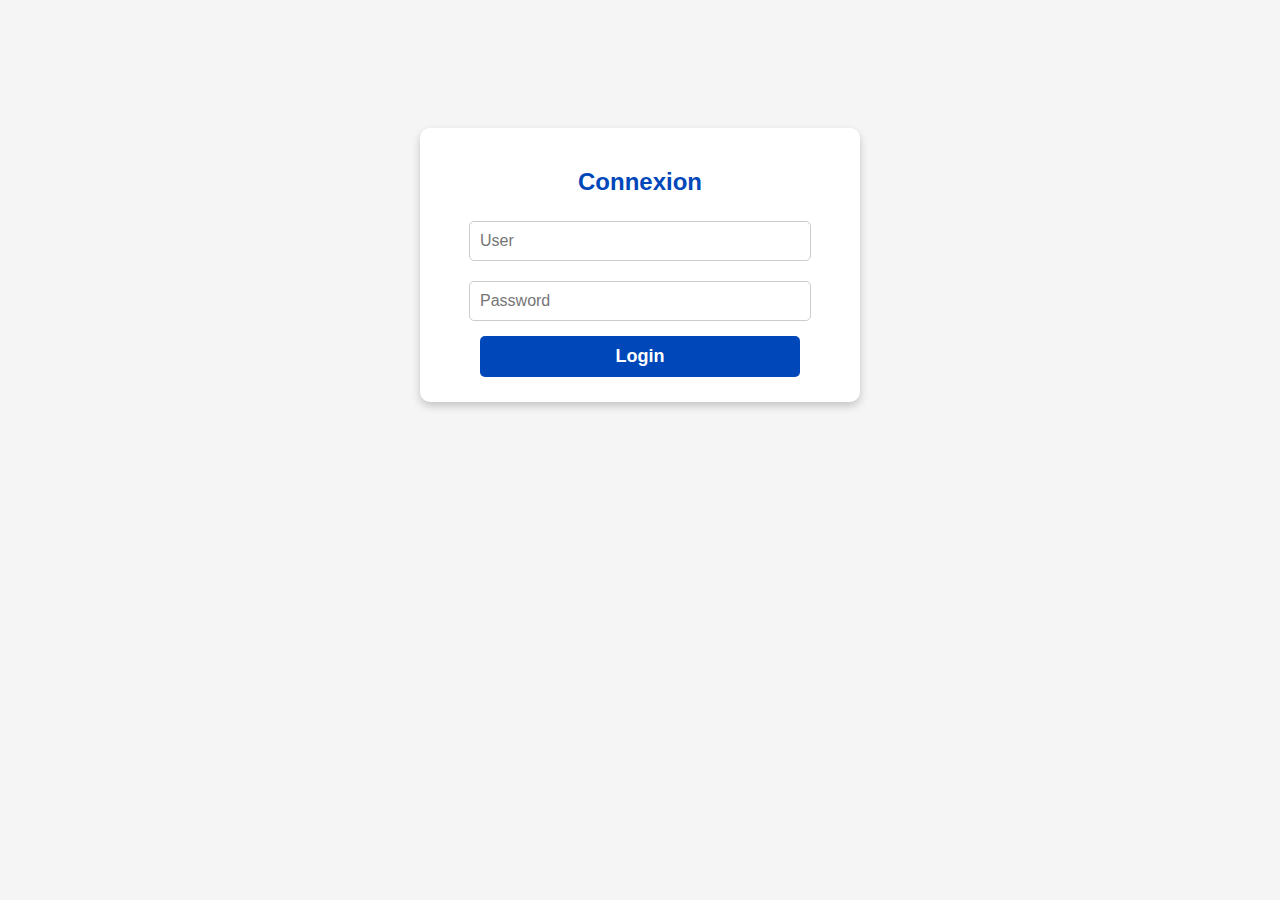
<file: app bdb v1/login.html>
<!DOCTYPE html>
<html lang="fr">
<head>
    <meta charset="UTF-8">
    <meta name="viewport" content="width=device-width, initial-scale=1.0">
    <title>Connexion</title>
    <link rel="stylesheet" href="style.css">
</head>
<body>

    <div class="login-container">
        <h2>Connexion</h2>
        <input type="text" id="username" placeholder="User">
        <input type="password" id="password" placeholder="Password">
        <button id="login-btn">Login</button>
        <p id="error-message" class="error hidden">🟥 Incorrect password or username</p>
    </div>

    <script src="login.js"></script>

</body>
</html>
</file>
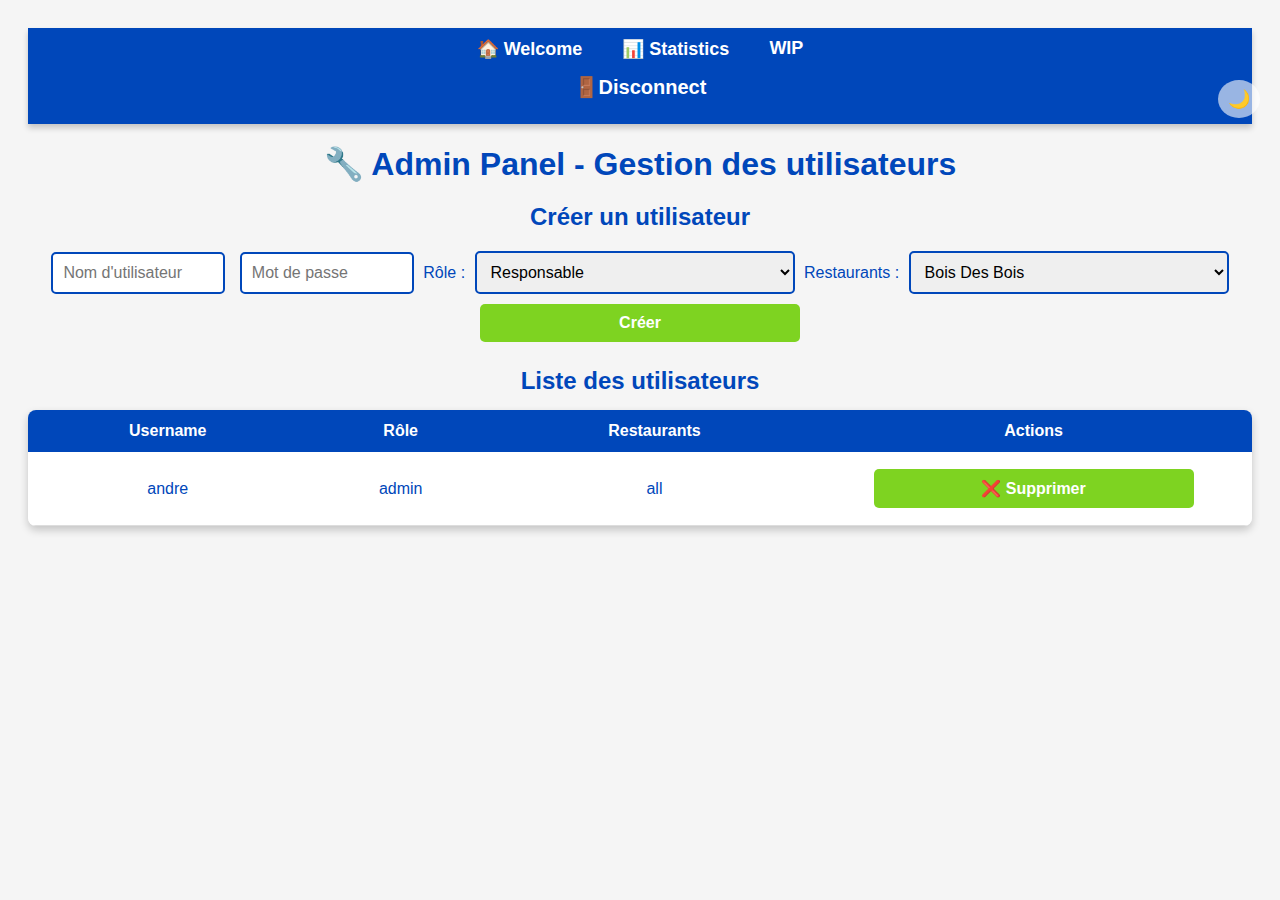
<file: ticketappv2-main/app bdb v1/admin.html>
<!DOCTYPE html>
<html lang="fr">
<head>
    <meta charset="UTF-8">
    <meta name="viewport" content="width=device-width, initial-scale=1.0">
    <title>Admin Panel</title>
    <link rel="stylesheet" href="style.css">
</head>
<body>

    <button id="menu-toggle" class="burger-btn">☰</button>

    <nav class="navbar">
        <ul id="menu">
            <li><a href="index.html">🏠 Welcome</a></li>
            <li><a href="stats.html">📊 Statistics</a></li>
            <li><a href="admin.html">WIP</a></li>
        </ul>
        <button id="logout-btn" class="logout-btn" title="Déconnexion">🚪Disconnect</button>
    </nav>

    <button id="dark-mode-toggle" class="dark-mode-btn">🌙</button>


    <!-- Vérification d'accès (Empêche l'accès aux non-admins)
    <script>
        let user = JSON.parse(localStorage.getItem("user"));
        if (!user || user.role !== "admin") {
            window.location.href = "index.html"; // Redirection si pas admin
        }
    </script> -->

    <h1>🔧 Admin Panel - Gestion des utilisateurs</h1>

    <!-- ✅ Formulaire de création d'utilisateur -->
    <div class="admin-container">
        <h2>Créer un utilisateur</h2>
        <input type="text" id="new-username" placeholder="Nom d'utilisateur">
        <input type="password" id="new-password" placeholder="Mot de passe">
        
        <label for="new-role">Rôle :</label>
        <select id="new-role">
            <option value="chef">Responsable</option>
            <option value="superviseur">Superviseur</option>
            <option value="admin">Administrateur</option>
        </select>

        <label for="new-restaurants">Restaurants :</label>
        <select id="new-restaurants">
            <option value="Bois Des Bois">Bois Des Bois</option>
            <option value="Bosrand">Bosrand</option>
        </select>
        <button id="create-user-btn">Créer</button>
    </div>

    <!-- ✅ Liste des utilisateurs -->
    <div class="user-list">
        <h2>Liste des utilisateurs</h2>
        <table>
            <thead>
                <tr>
                    <th>Username</th>
                    <th>Rôle</th>
                    <th>Restaurants</th>
                    <th>Actions</th>
                </tr>
            </thead>
            <tbody id="user-table"></tbody>
        </table>
    </div>

    <script src="admin.js"></script>

</body>
</html>
</file>
<file: app bdb v1/style.css>
/* ✅ Bouton de déconnexion discret */
.logout-btn {
    /* position: fixed; */
    top: 15px;
    right: 15px;
    background: transparent;
    color: white;
    border: none;
    font-size: 20px;
    cursor: pointer;
    transition: color 0.3s ease-in-out, transform 0.2s ease-in-out;
    width: auto; /* Empêche l'extension */
    max-width: none; /* Désactive la limite */
}

/* ✅ Ajout d'un léger effet au survol */
.logout-btn:hover {
    color: red;
    transform: scale(1.1);
    background-color: transparent;
}

/* ✅ Amélioration de l'apparence sur mobile */
@media (max-width: 768px) {
    .logout-btn {
        color: red;
        font-size: 18px;
        top: 10px;
        right: 10px;
    }
}



/* Général */
body {
    font-family: 'Source Sans Pro', sans-serif;
    text-align: center;
    background-color: #F5F5F5; /* Fond gris clair */
    padding: 20px;
    color: #0047BA; /* Bleu foncé pour le texte principal */
}
/* Appliquer la règle uniquement aux input, select et boutons normaux */
input, select, button {
    width: 100%;
    max-width: 320px; /* Limitation en largeur */
    padding: 12px; /* Plus d’espace */
    margin-bottom: 10px; /* Meilleur espacement entre les champs */
}
h1, h2, h3 {
    margin-bottom: 15px;
}



/* Exception pour le bouton du menu burger */
.burger-btn {
    width: auto; /* Empêche l'extension */
    max-width: none; /* Désactive la limite */
}

button {
    transition: transform 0.2s ease-in-out;
}
button:active {
    transform: scale(0.95);
}


button:hover {
    transform: scale(1.1);
}

.navbar {
    background-color: #0047BA;
    padding: 10px 0;
    text-align: center;
    box-shadow: 0px 4px 6px rgba(0, 0, 0, 0.2);
}

.navbar ul {
    list-style-type: none;
    padding: 0;
    margin: 0;
}

.navbar ul li {
    display: inline;
    margin: 0 20px;
}

.navbar ul li a {
    text-decoration: none;
    color: white;
    font-size: 18px;
    font-weight: 600;
    font-family: 'Source Sans Pro', sans-serif;
    transition: color 0.3s ease-in-out;
}

.navbar ul li a:hover {
    color: #7ED321; /* Vert Landal */
}

/* Style du bouton burger */
.burger-btn {
    display: none;
    font-size: 24px;
    background: #0047BA;
    color: white;
    border: none;
    padding: 10px 15px;
    cursor: pointer;
    position: absolute;
    top: 15px;
    left: 85%;
    border-radius: 5px;
    transition: background 0.3s;
}

.burger-btn:hover {
    background: #002F6C;
}

/* Style du menu en version mobile */
.navbar ul {
    list-style-type: none;
    padding: 0;
    margin: 0;
    display: flex;
    justify-content: center;
}

.navbar ul li {
    display: inline;
    margin: 0 20px;
}

/* Mode mobile : cacher la navbar par défaut */
@media (max-width: 768px) {
    @media (max-width: 480px) {
        .container {
            padding: 20px;
            max-width: 95%; /* Adapte mieux sur les petits écrans */
        }
    
        input, select, button {
            max-width: 100%; /* Utilise toute la largeur disponible */
        }
    
        table {
            font-size: 14px; /* Réduit la taille du texte du tableau sur mobile */
        }
    
        th, td {
            padding: 10px; /* Ajuste l'espace des cellules */
        }
    
        button.delete-btn {
            width: 35px;
            height: 35px;
        }
    }
    
    
    
    .navbar {
        background: transparent; /* Fond transparent quand le menu est fermé */
        box-shadow: none; /* Supprime l'ombre */
    }
    .burger-btn {
        display: block;
    }

    .navbar ul {
        display: none;
        flex-direction: column;
        position: absolute;
        top: 50px;
        left: 0;
        width: 100%;
        background: #0047BA;
        text-align: center;
        padding: 10px 0;
        box-shadow: 0px 4px 6px rgba(0, 0, 0, 0.2);
    }

    .navbar ul li {
        display: block;
        margin: 10px 0;
    }

    .navbar ul.show {
        display: flex;
    }
}

/* Conteneur principal */
.container {
    background: white;
    width: 50%;
    margin: auto;
    padding: 20px;
    box-shadow: 0px 4px 8px rgba(0, 0, 0, 0.2);
    border-radius: 8px;
}
.container {
    width: 90%;
    max-width: 400px; /* Évite un trop grand étirement sur mobile */
    padding: 25px; /* Plus d’espace intérieur */
    margin: 20px auto; /* Centrage et espacement */
}

/* Titre */
h1.title {
    font-size: 32px;
    color: #0047BA; /* Bleu Landal */
    border-bottom: 4px solid #7ED321; /* Ligne verte sous le titre */
    display: inline-block;
    padding-bottom: 10px;
}

/* Formulaire */
input, select, button {
    padding: 10px;
    margin: 5px;
    border: 2px solid #0047BA;
    border-radius: 5px;
    font-size: 16px;
}

input {
    width: 150px;
}

button {
    background-color: #7ED321; /* Vert Landal */
    color: white;
    font-weight: bold;
    cursor: pointer;
    border: none;
}

button:hover {
    background-color: #4C9B00; /* Vert foncé pour effet au survol */
}

table {
    width: 100%;
    margin-top: 15px;
    border-collapse: collapse;
}

th, td {
    padding: 12px; /* Plus d’espace */
    font-size: 16px; /* Meilleure lisibilité */
}

th {
    background-color: #0047BA; /* Bleu Landal */
    color: white;
}
/* Style du bouton de suppression */
button.delete-btn {
    background-color: #FF4C4C; /* Rouge */
    color: white;
    border: none;
    padding: 6px 10px;
    cursor: pointer;
    border-radius: 5px;
    font-size: 14px;
    transition: all 0.3s ease-in-out;
    display: flex;
    align-items: center;
    justify-content: center;
}

/* Effet au survol */
button.delete-btn:hover {
    background-color: #CC0000;
    transform: scale(1.1);
}

/* Style pour un meilleur alignement dans le tableau */
td button.delete-btn {
    display: inline-block;
    padding: 6px 12px;
    font-size: 16px;
}



/* Totaux */
h3 {
    font-weight: bold;
}

#total {
    font-size: 22px;
    color: #0047BA;
}

#total-locaux, #total-invites {
    font-size: 18px;
    color: #4C9B00; /* Vert foncé */
}

/* Message de confirmation */
.confirmation-message {
    position: fixed;
    top: 20px;
    right: 20px;
    background-color: #4CAF50;
    color: white;
    padding: 10px 20px;
    border-radius: 5px;
    box-shadow: 0px 4px 6px rgba(0, 0, 0, 0.2);
    font-size: 16px;
    animation: fadeOut 2s ease-in-out forwards;
}

/* Animation de disparition */
@keyframes fadeOut {
    0% { opacity: 1; }
    100% { opacity: 0; }
}

body.dark-mode {
    background-color: #121212;
    color: #f5f5f5;
    transition: background 0.3s ease-in-out, color 0.3s ease-in-out;
}

.dark-mode .container {
    background-color: #1e1e1e;
}

.dark-mode .navbar {
    background-color: #000;
}

.dark-mode button {
    background-color: #555;
    color: white;
}

.dark-mode button:hover {
    background-color: #777;
}

/* Bouton Mode Sombre : discret et arrondi */
.dark-mode-btn {
    position: fixed;
    top: 75px;
    right: 15px;
    background: rgba(0, 0, 0, 0.2); /* Fond légèrement transparent */
    color: white;
    border: none;
    padding: 8px 10px;
    font-size: 18px;
    border-radius: 50%;
    cursor: pointer;
    transition: background 0.3s ease-in-out, transform 0.2s ease-in-out;
}
.dark-mode-btn {
    width: auto; /* Empêche l'extension */
    max-width: none; /* Désactive la limite */
}

/* Effet au survol */
.dark-mode-btn:hover {
    background: rgba(0, 0, 0, 0.5);
    transform: scale(1.1);
}

/* Mode clair : adapter le bouton */
body:not(.dark-mode) .dark-mode-btn {
    background: rgba(255, 255, 255, 0.6);
    color: #333;
}

h3 {
    margin: 10px 0;
    font-size: 18px;
}

#total-tickets, #average-ticket, #average-ticket-locals, #average-ticket-guests {
    font-weight: bold;
    color: #0047BA;
}
/* Carte contenant les stats */
.stats-card {
    background: white;
    padding: 15px;
    border-radius: 10px;
    box-shadow: 0px 4px 8px rgba(0, 0, 0, 0.2);
    margin-top: 15px;
    text-align: center;
}

/* Disposition des stats en grille */
.stats-grid {
    display: grid;
    grid-template-columns: 1fr 1fr; /* 2 colonnes */
    gap: 10px;
    margin-top: 10px;
}

/* Style des éléments individuels */
.stat-item {
    background: #f5f5f5;
    padding: 8px;
    border-radius: 5px;
    font-weight: bold;
}
.hidden {
    display: none; /* Cache complètement l'élément mais Chart.js peut maintenant le générer */
}

/* Conteneur du graphique, caché par défaut */
#chart-container {
    text-align: center;
    margin-top: 20px;
}

/* Masquer complètement le graphique */
.hidden {
    display: none;
}

/* Ajustement de la taille */
#ticketChart {
    max-width: 400px;
    height: auto;
    margin: 0 auto;
}

/* ✅ Animation à l’ajout de tickets */
.ticket-item {
    opacity: 0;
    transform: translateY(-10px);
    animation: fadeIn 0.3s forwards;
}

@keyframes fadeIn {
    to {
        opacity: 1;
        transform: translateY(0);
    }
}

/* ✅ Animation à la suppression */
.remove-ticket {
    animation: fadeOut 0.3s forwards;
}

@keyframes fadeOut {
    to {
        opacity: 0;
        transform: translateX(-20px);
    }
}


























































/* STATS PAGE */
/* --- Conteneur principal --- */

.container {
    max-width: 800px; /* Grande taille sur desktop */
    width: 90%; /* Ajuste sur mobile */
    margin: auto;
    padding: 20px;
}

/* --- Carte des statistiques --- */
.stats-card {
    background: #f9f9f9;
    padding: 15px;
    border-radius: 8px;
    margin: 15px auto;
    text-align: center;
    max-width: 500px;
}

/* --- Tableau du calendrier --- */
.calendar-table {
    width: 100%;
    border-collapse: collapse;
    margin-top: 10px;
}

.calendar-table th, .calendar-table td {
    text-align: center;
    font-size: 14px;
    padding: 8px;
}

/* --- Mode mobile --- */
@media (max-width: 768px) {
    /* Réduire la taille du conteneur */
    .container {
        width: 95%;
        padding: 15px;
    }

    /* Carte des statistiques */
    .stats-card {
        width: 100%;
        padding: 10px;
        font-size: 14px;
    }

    /* Tableau du calendrier */
    .calendar-table {
        font-size: 12px;
    }

    .calendar-table th, .calendar-table td {
        padding: 6px;
    }

    /* Réduction du graphique */
    #ticketChart {
        max-width: 100%;
        height: auto;
    }
}

/* --- Mode très petit écran (téléphones) --- */
@media (max-width: 480px) {
    .stats-card {
        font-size: 12px;
    }

    .calendar-table {
        font-size: 10px;
    }

    .calendar-table th, .calendar-table td {
        padding: 4px;
    }
}
/* Mise en valeur du jour actuel */
.today {
    background: #7ED321 !important; /* Rouge/orange pour bien ressortir */
    color: white !important;
    font-weight: bold;
    border-radius: 5px;
}


/* Style du sélecteur */
#calendar-view {
    display: block;
    margin: 15px auto;
    padding: 8px;
    font-size: 16px;
    border-radius: 5px;
    border: 2px solid #0047BA;
}

/* Ajustement des tableaux */
.calendar-table {
    width: 100%;
    border-collapse: collapse;
    margin-top: 10px;
}

.calendar-table th, .calendar-table td {
    text-align: center;
    font-size: 14px;
    padding: 8px;
}

/* Mode mobile */
@media (max-width: 768px) {
    #calendar-view {
        font-size: 14px;
    }

    .calendar-table {
        font-size: 12px;
    }

    .calendar-table th, .calendar-table td {
        padding: 6px;
    }
}


/* Taille du graphique réduite */
#ticketChart {
    max-width: 400px;
    height: auto;
    display: block;
    margin: 20px auto;
}

/* Masquer le graphique par défaut */
.hidden {
    visibility: hidden;
    height: 0;
}


/* Style du bouton */
#toggle-chart {
    display: block;
    margin: 15px auto;
    padding: 8px 12px;
    font-size: 16px;
    border: none;
    background: #0047BA;
    color: white;
    border-radius: 5px;
    cursor: pointer;
    transition: background 0.3s ease-in-out;
}

#toggle-chart:hover {
    background: #002F6C;
}





/* LOGIN PAGE */

/* ✅ Conteneur de la connexion */
.login-container {
    max-width: 400px;
    margin: 100px auto;
    padding: 20px;
    background: white;
    border-radius: 10px;
    box-shadow: 0px 4px 8px rgba(0, 0, 0, 0.2);
    text-align: center;
}

/* ✅ Champs de connexion */
.login-container input {
    width: 100%;
    padding: 10px;
    margin: 10px 0;
    border: 1px solid #ccc;
    border-radius: 5px;
    font-size: 16px;
}

/* ✅ Bouton de connexion */
.login-container button {
    width: 100%;
    padding: 10px;
    background: #0047BA;
    color: white;
    border: none;
    border-radius: 5px;
    font-size: 18px;
    cursor: pointer;
    transition: background 0.3s;
}

.login-container button:hover {
    background: #00308F;
}

/* ✅ Message d'erreur */
.error {
    color: red;
    font-size: 14px;
    margin-top: 10px;
}

.hidden {
    display: none;
}
</file>
<file: ticketappv2-main/app bdb v1/style.css>
/* ✅ Bouton de déconnexion discret */
.logout-btn {
    /* position: fixed; */
    top: 15px;
    right: 15px;
    background: transparent;
    color: white;
    border: none;
    font-size: 20px;
    cursor: pointer;
    transition: color 0.3s ease-in-out, transform 0.2s ease-in-out;
    width: auto; /* Empêche l'extension */
    max-width: none; /* Désactive la limite */
}

/* ✅ Ajout d'un léger effet au survol */
.logout-btn:hover {
    color: red;
    transform: scale(1.1);
    background-color: transparent;
}

/* ✅ Amélioration de l'apparence sur mobile */
@media (max-width: 768px) {
    .logout-btn {
        color: red;
        font-size: 18px;
        top: 10px;
        right: 10px;
    }
}



/* Général */
body {
    font-family: 'Source Sans Pro', sans-serif;
    text-align: center;
    background-color: #F5F5F5; /* Fond gris clair */
    padding: 20px;
    color: #0047BA; /* Bleu foncé pour le texte principal */
}
/* Appliquer la règle uniquement aux input, select et boutons normaux */
input, select, button {
    width: 100%;
    max-width: 320px; /* Limitation en largeur */
    padding: 12px; /* Plus d’espace */
    margin-bottom: 10px; /* Meilleur espacement entre les champs */
}
h1, h2, h3 {
    margin-bottom: 15px;
}



/* Exception pour le bouton du menu burger */
.burger-btn {
    width: auto; /* Empêche l'extension */
    max-width: none; /* Désactive la limite */
}

button {
    transition: transform 0.2s ease-in-out;
}
button:active {
    transform: scale(0.95);
}


button:hover {
    transform: scale(1.05);
}

.navbar {
    background-color: #0047BA;
    padding: 10px 0;
    text-align: center;
    box-shadow: 0px 4px 6px rgba(0, 0, 0, 0.2);
}

.navbar ul {
    list-style-type: none;
    padding: 0;
    margin: 0;
}

.navbar ul li {
    display: inline;
    margin: 0 20px;
}

.navbar ul li a {
    text-decoration: none;
    color: white;
    font-size: 18px;
    font-weight: 600;
    font-family: 'Source Sans Pro', sans-serif;
    transition: color 0.3s ease-in-out;
}

.navbar ul li a:hover {
    color: #7ED321; /* Vert Landal */
}

/* Style du bouton burger */
.burger-btn {
    display: none;
    font-size: 24px;
    background: #0047BA;
    color: white;
    border: none;
    padding: 10px 15px;
    cursor: pointer;
    position: absolute;
    top: 15px;
    left: 85%;
    border-radius: 5px;
    transition: background 0.3s;
}

.burger-btn:hover {
    background: #002F6C;
}

/* Style du menu en version mobile */
.navbar ul {
    list-style-type: none;
    padding: 0;
    margin: 0;
    display: flex;
    justify-content: center;
}

.navbar ul li {
    display: inline;
    margin: 0 20px;
}

/* Mode mobile : cacher la navbar par défaut */
@media (max-width: 768px) {
    @media (max-width: 480px) {
        .container {
            padding: 20px;
            max-width: 95%; /* Adapte mieux sur les petits écrans */
        }
    
        input, select, button {
            max-width: 90%; /* Utilise toute la largeur disponible */
        }
    
        table {
            font-size: 14px; /* Réduit la taille du texte du tableau sur mobile */
        }
    
        th, td {
            padding: 10px; /* Ajuste l'espace des cellules */
        }
    
        button.delete-btn {
            width: 35px;
            height: 35px;
        }
    }
    
    .navbar {
        background: transparent; /* Fond transparent quand le menu est fermé */
        box-shadow: none; /* Supprime l'ombre */
    }
    .burger-btn {
        display: block;
    }

    .navbar ul {
        display: none;
        flex-direction: column;
        position: absolute;
        top: 50px;
        left: 0;
        width: 100%;
        background: #0047BA;
        text-align: center;
        padding: 10px 0;
        box-shadow: 0px 4px 6px rgba(0, 0, 0, 0.2);
    }

    .navbar ul li {
        display: block;
        margin: 10px 0;
    }

    .navbar ul.show {
        display: flex;
    }
}

/* Conteneur principal */
.container {
    background: white;
    width: 50%;
    margin: auto;
    padding: 20px;
    box-shadow: 0px 4px 8px rgba(0, 0, 0, 0.2);
    border-radius: 8px;
}
.container {
    width: 90%;
    max-width: 400px; /* Évite un trop grand étirement sur mobile */
    padding: 25px; /* Plus d’espace intérieur */
    margin: 20px auto; /* Centrage et espacement */
}

/* Titre */
h1.title {
    font-size: 32px;
    color: #0047BA; /* Bleu Landal */
    border-bottom: 4px solid #7ED321; /* Ligne verte sous le titre */
    display: inline-block;
    padding-bottom: 10px;
}

/* Formulaire */
input, select, button {
    padding: 10px;
    margin: 5px;
    border: 2px solid #0047BA;
    border-radius: 5px;
    font-size: 16px;
}

input {
    width: 150px;
}

button {
    background-color: #7ED321; /* Vert Landal */
    color: white;
    font-weight: bold;
    cursor: pointer;
    border: none;
}

button:hover {
    background-color: #4C9B00; /* Vert foncé pour effet au survol */
}

table {
    width: 100%;
    margin-top: 15px;
    border-collapse: collapse;
}

th, td {
    padding: 12px; /* Plus d’espace */
    font-size: 16px; /* Meilleure lisibilité */
}

th {
    background-color: #0047BA; /* Bleu Landal */
    color: white;
}
/* Style du bouton de suppression */
button.delete-btn {
    background-color: #FF4C4C; /* Rouge */
    color: white;
    border: none;
    padding: 6px 10px;
    cursor: pointer;
    border-radius: 5px;
    font-size: 14px;
    transition: all 0.3s ease-in-out;
    display: flex;
    align-items: center;
    justify-content: center;
}

/* Effet au survol */
button.delete-btn:hover {
    background-color: #CC0000;
    transform: scale(1.1);
}

/* Style pour un meilleur alignement dans le tableau */
td button.delete-btn {
    display: inline-block;
    padding: 6px 12px;
    font-size: 16px;
}



/* Totaux */
h3 {
    font-weight: bold;
}

#total {
    font-size: 22px;
    color: #0047BA;
}

#total-locaux, #total-invites {
    font-size: 18px;
    color: #4C9B00; /* Vert foncé */
}

/* Message de confirmation */
.confirmation-message {
    position: fixed;
    top: 20px;
    right: 20px;
    background-color: #4CAF50;
    color: white;
    padding: 10px 20px;
    border-radius: 5px;
    box-shadow: 0px 4px 6px rgba(0, 0, 0, 0.2);
    font-size: 16px;
    animation: fadeOut 2s ease-in-out forwards;
}

/* Animation de disparition */
@keyframes fadeOut {
    0% { opacity: 1; }
    100% { opacity: 0; }
}

.dark-mode .stats-card {
    background: #1e1e1e;
    color: white;
}
.dark-mode .stat-item {
    background: #333;
    color: white;
}

body.dark-mode {
    background-color: #121212;
    color: #f5f5f5;
    transition: background 0.3s ease-in-out, color 0.3s ease-in-out;
}



.dark-mode .container {
    background-color: #1e1e1e;
}

.dark-mode .navbar {
    background-color: #000;
}

.dark-mode button {
    background-color: #555;
    color: white;
}

.dark-mode button:hover {
    background-color: #777;
}

/* Bouton Mode Sombre : discret et arrondi */
.dark-mode-btn {
    position: fixed;
    top: 75px;
    right: 15px;
    background: rgba(0, 0, 0, 0.2); /* Fond légèrement transparent */
    color: white;
    border: none;
    padding: 8px 10px;
    font-size: 18px;
    border-radius: 50%;
    cursor: pointer;
    transition: background 0.3s ease-in-out, transform 0.2s ease-in-out;
}
.dark-mode-btn {
    width: auto; /* Empêche l'extension */
    max-width: none; /* Désactive la limite */
}

/* Effet au survol */
.dark-mode-btn:hover {
    background: rgba(0, 0, 0, 0.5);
    transform: scale(1.1);
}


/* Mode clair : adapter le bouton */
body:not(.dark-mode) .dark-mode-btn {
    background: rgba(255, 255, 255, 0.6);
    color: #333;
}

h3 {
    margin: 10px 0;
    font-size: 18px;
}

#total-tickets, #average-ticket, #average-ticket-locals, #average-ticket-guests, #total-locals-tickets, #total-guests-tickets {
    font-weight: bold;
    color: #0047BA;
}
/* Carte contenant les stats */
.stats-card {
    background: white;
    padding: 15px;
    border-radius: 10px;
    box-shadow: 0px 4px 8px rgba(0, 0, 0, 0.2);
    margin-top: 15px;
    text-align: center;
}

/* Disposition des stats en grille */
.stats-grid {
    display: grid;
    grid-template-columns: 1fr 1fr; /* 2 colonnes */
    gap: 10px;
    margin-top: 10px;
}

/* Style des éléments individuels */
.stat-item {
    background: #f5f5f5;
    padding: 8px;
    border-radius: 5px;
    font-weight: bold;
}
.hidden {
    display: none; /* Cache complètement l'élément mais Chart.js peut maintenant le générer */
}

/* Conteneur du graphique, caché par défaut */
#chart-container {
    text-align: center;
    margin-top: 20px;
}

/* Masquer complètement le graphique */
.hidden {
    display: none;
}

/* Ajustement de la taille */
#ticketChart {
    max-width: 400px;
    height: auto;
    margin: 0 auto;
}

/* ✅ Animation à l’ajout de tickets */
.ticket-item {
    opacity: 0;
    transform: translateY(-10px);
    animation: fadeIn 0.3s forwards;
}

@keyframes fadeIn {
    to {
        opacity: 1;
        transform: translateY(0);
    }
}

/* ✅ Animation à la suppression */
.remove-ticket {
    animation: fadeOut 0.3s forwards;
}

@keyframes fadeOut {
    to {
        opacity: 0;
        transform: translateX(-20px);
    }
}


























































/* STATS PAGE */
/* --- Conteneur principal --- */

.container {
    max-width: 800px; /* Grande taille sur desktop */
    width: 90%; /* Ajuste sur mobile */
    margin: auto;
    padding: 20px;
}

/* --- Carte des statistiques --- */
.stats-card {
    background: #f9f9f9;
    padding: 15px;
    border-radius: 8px;
    margin: 15px auto;
    text-align: center;
    max-width: 500px;
}

/* --- Tableau du calendrier --- */
.calendar-table {
    width: 100%;
    border-collapse: collapse;
    margin-top: 10px;
}

.calendar-table th, .calendar-table td {
    text-align: center;
    font-size: 14px;
    padding: 8px;
}
.days {
    color: #0047BA;
    font-weight: bold;
}

/* --- Mode mobile --- */
@media (max-width: 768px) {
    /* Réduire la taille du conteneur */
    .container {
        width: 95%;
        padding: 15px;
    }

    /* Carte des statistiques */
    .stats-card {
        width: 100%;
        padding: 10px;
        font-size: 14px;
    }

    /* Tableau du calendrier */
    .calendar-table {
        font-size: 12px;
    }

    .calendar-table th, .calendar-table td {
        padding: 6px;
    }

    /* Réduction du graphique */
    #ticketChart {
        max-width: 100%;
        height: auto;
    }
}

/* --- Mode très petit écran (téléphones) --- */
@media (max-width: 480px) {
    .stats-card {
        font-size: 12px;
    }

    .calendar-table {
        font-size: 10px;
    }

    .calendar-table th, .calendar-table td {
        padding: 4px;
    }
}
/* Mise en valeur du jour actuel */
.today {
    background: #7ED321 !important; /* Rouge/orange pour bien ressortir */
    color: white !important;
    font-weight: bold;
    border-radius: 5px;
}


/* Style du sélecteur */
#calendar-view {
    display: block;
    margin: 15px auto;
    padding: 8px;
    font-size: 16px;
    border-radius: 5px;
    border: 2px solid #0047BA;
}

/* Ajustement des tableaux */
.calendar-table {
    width: 100%;
    border-collapse: collapse;
    margin-top: 10px;
}

.calendar-table th, .calendar-table td {
    text-align: center;
    font-size: 14px;
    padding: 8px;
}

/* Mode mobile */
@media (max-width: 768px) {
    #calendar-view {
        font-size: 14px;
    }

    .calendar-table {
        font-size: 12px;
    }

    .calendar-table th, .calendar-table td {
        padding: 6px;
    }
}


/* Taille du graphique réduite */
#ticketChart {
    max-width: 400px;
    height: auto;
    display: block;
    margin: 20px auto;
}

/* Masquer le graphique par défaut */
.hidden {
    visibility: hidden;
    height: 0;
}


/* Style du bouton */
#toggle-chart {
    display: block;
    margin: 15px auto;
    padding: 8px 12px;
    font-size: 16px;
    border: none;
    background: #0047BA;
    color: white;
    border-radius: 5px;
    cursor: pointer;
    transition: background 0.3s ease-in-out;
}

#toggle-chart:hover {
    background: #002F6C;
}





/* LOGIN PAGE */

/* ✅ Conteneur de la connexion */
.login-container {
    max-width: 400px;
    margin: 100px auto;
    padding: 20px;
    background: white;
    border-radius: 10px;
    box-shadow: 0px 4px 8px rgba(0, 0, 0, 0.2);
    text-align: center;
}

/* ✅ Champs de connexion */
.login-container input {
    width: 100%;
    padding: 10px;
    margin: 10px 0;
    border: 1px solid #ccc;
    border-radius: 5px;
    font-size: 16px;
}

/* ✅ Bouton de connexion */
.login-container button {
    width: 100%;
    padding: 10px;
    background: #0047BA;
    color: white;
    border: none;
    border-radius: 5px;
    font-size: 18px;
    cursor: pointer;
    transition: background 0.3s;
}

.login-container button:hover {
    background: #00308F;
}

/* ✅ Message d'erreur */
.error {
    color: red;
    font-size: 14px;
    margin-top: 10px;
}

.hidden {
    display: none;
}






/* ✅ Style amélioré pour le tableau */
table {
    width: 100%;
    border-collapse: collapse;
    box-shadow: 0px 4px 8px rgba(0, 0, 0, 0.2);
    border-radius: 8px;
    overflow: hidden;
}

th, td {
    padding: 12px;
    text-align: center;
}

th {
    background: #0047BA;
    color: white;
    font-weight: bold;
}

td {
    background: white;
    border-bottom: 1px solid #ddd;
}
</file>
